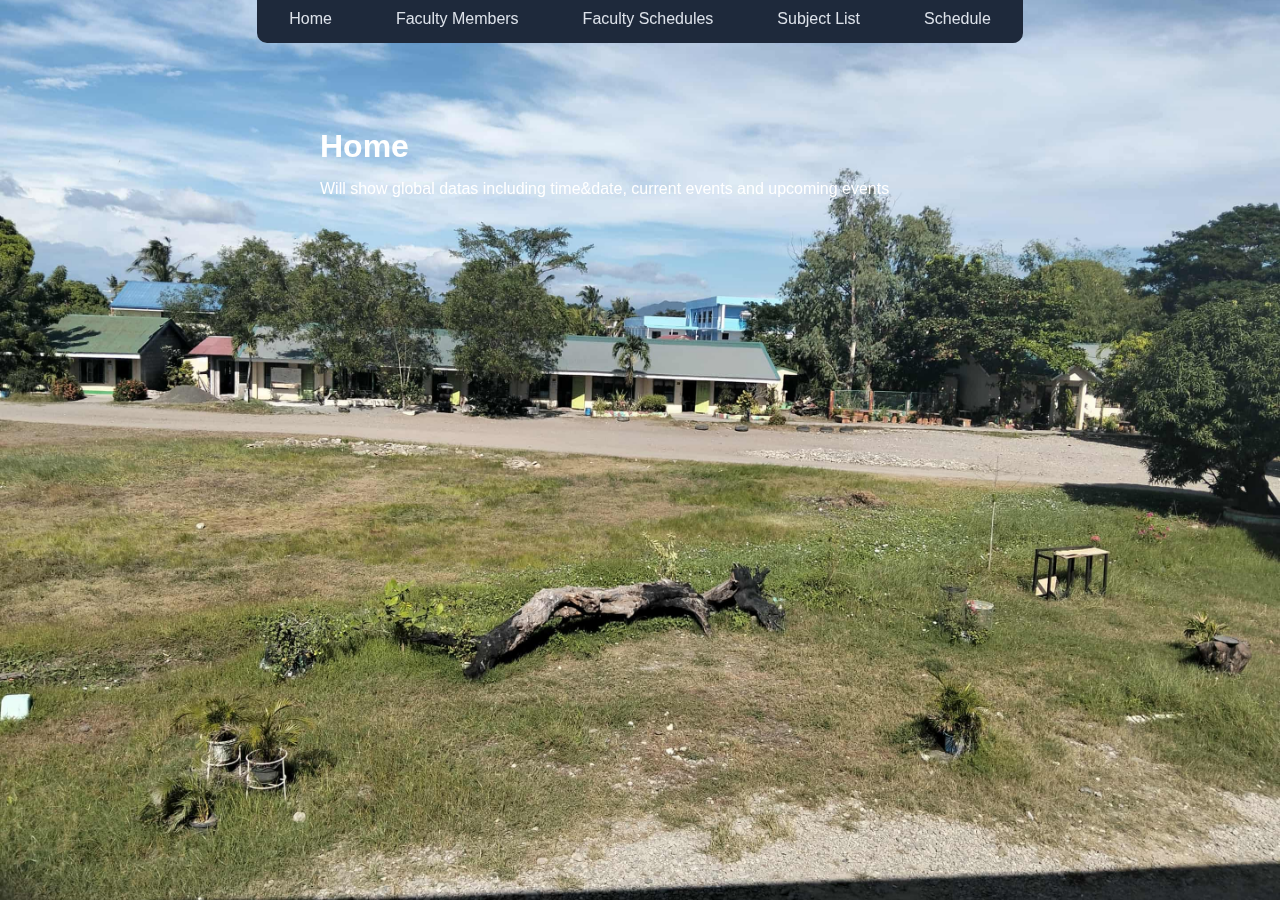
<file: index.html>
<!DOCTYPE html>
<html>
    <head>
        <script src="script.js" defer></script>
        <link href="styles.css" rel="stylesheet">
        <title>SJNHS Faculty Panel</title>
    </head>
    <body>
        <ul class="tabs">
            <li data-tab-target="#home">Home</li> <!--Shows global datas, date, current events, current number of online users-->
            <li data-tab-target="#faculty_members">Faculty Members</li> <!--Inside will have Teachers, Staff, Non-teaching personell- their status, what subejct they specialize in, etc-->
            <li data-tab-target="#faculty_schedules">Faculty Schedules</li> <!--[FOR ADMIN] Shows all schedules of each individual and lets them EDIT-->
            <li data-tab-target="#subject_list">Subject List</li> <!--Shows all subjects within Grade 11 and 12 including ALL STRANDS-->
            <li data-tab-target="#schedule">Schedule</li> <!--Can vie and edit currently logged in faculty's schedule-->
        </ul>

        <div class="tab-content">
            <div id="home" data-tab-content class="active">
                <h1>Home</h1>
                <p>Will show global datas including time&date, current events and upcoming events</p>
            </div>
            <div id="faculty_members" data-tab-content>
                <h1>Faculty</h1>
                <p>Will show different categories of faculty, teachers, staff, non-teaching personell</p>
            </div>
            <div id="faculty_schedules" data-tab-content>
                <h1>Global Schedules</h1>
                <p>Shows all the schedules of faculty which can only be seen and edited by ADMINS</p>
            </div>
            <div id="subject_list" data-tab-content>
                <h1>List of Subjects</h1>
                <p>Shows the list of subjects, categorized by grade level and STRAND.</p>
            </div>
            <div id="schedule" data-tab-content>
                <h1>Schedule</h1>
                <p>Create/view schedules.</p>
            </div>
        </div>
    </body>
    <!--a comment tag-->
</html>
</file>
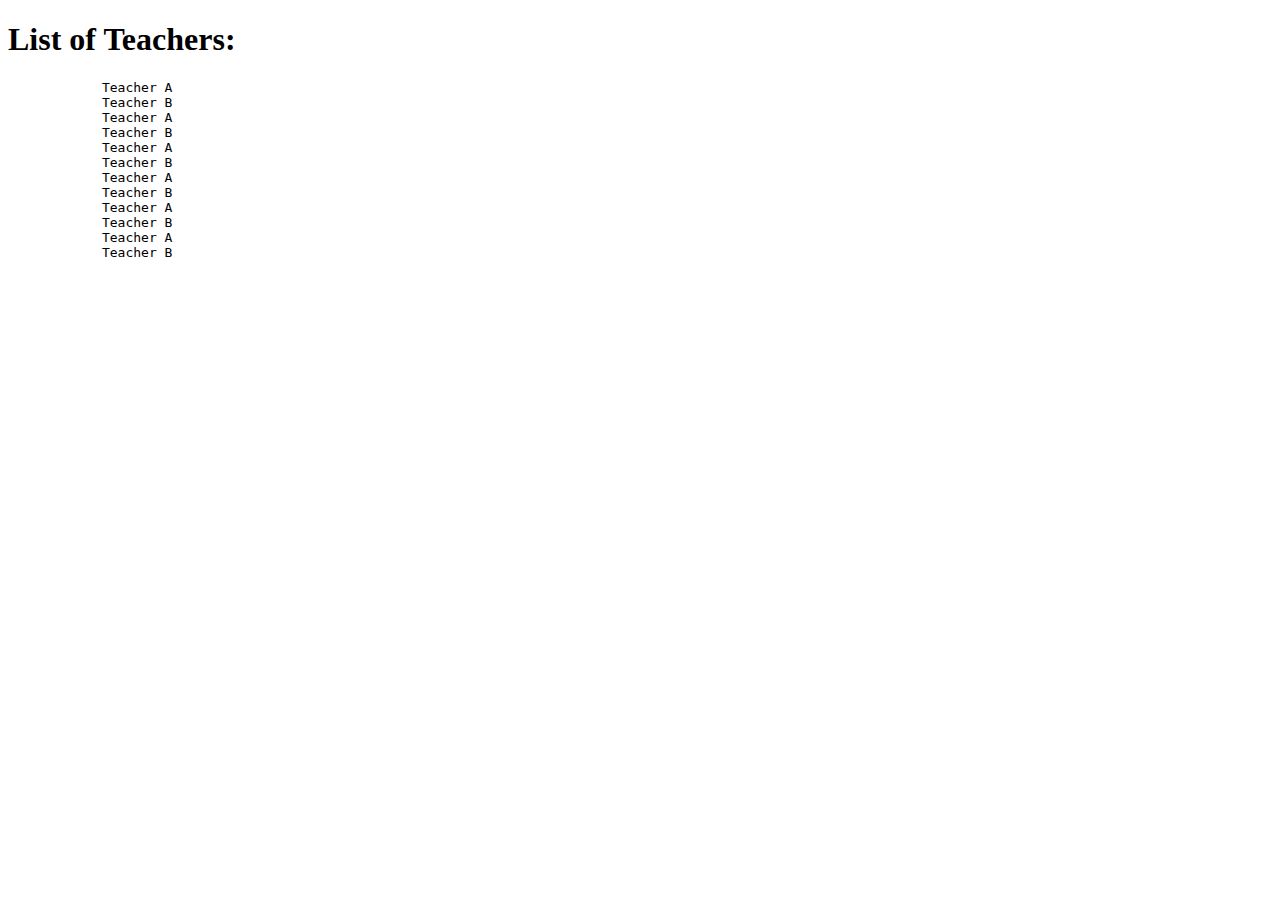
<file: teachers.html>
<!DOCTYPE html>
<html>
    <head>
        <title>SJNHS Faculty Members</title>
    </head>
    <body>
        <h1>List of Teachers:</h1>
        <pre>
            Teacher A
            Teacher B
            Teacher A
            Teacher B
            Teacher A
            Teacher B
            Teacher A
            Teacher B
            Teacher A
            Teacher B
            Teacher A
            Teacher B
        </pre>
    </body>
</html>
</file>
<file: styles.css>
[data-tab-content] {
    opacity: 0;
    visibility: hidden;
    pointer-events: none;
    transition: opacity 0.4s ease;
}

[data-tab-content].active {
    opacity: 1;
    visibility: visible;
    pointer-events: auto;
}
* {
    margin: 0;
    padding: 0;
    box-sizing: border-box;
    font-family: "Segoe UI", Arial, sans-serif;
}

.googlemap {
    width: 80%;
    height: 80vh;
    display: flex;
    align-items: stretch;
    justify-content: center;
    flex-direction: column;
}

body {
    background-color: #ffffff;
    background-image: url(images/67529a37-f451-4bdd-b57b-73397f3121e2.jpg);
    background-size: cover;
    background-position: center;
    background-repeat: no-repeat;
    background-attachment: fixed;
    color: #333;
    display: flex;
    flex-direction: column;
    align-items: center;
    min-height: 100vh;
    padding: 0px;
}

ul.tabs {
    list-style: none;
    display: flex;
    justify-content: center;
    overflow: visible;
    margin-bottom: 30px;
    z-index: 9;
    position: fixed;
    top: -10px;
    padding-bottom: 0px;
}

ul.tabs::before {
    content: "";
    position: absolute;
    inset: 0;
    background-color: #1e293b;
    border-radius: inherit;
    z-index: 0;
    transform-origin: top;
    transform: scaleY(1);
    transition: transform 0.35s ease;
    pointer-events: none;
    border-bottom-left-radius: 10px;
    border-bottom-right-radius: 10px;
}
ul.tabs:hover::before {
    transform-origin: top;
    transform: scaleY(1);
}
ul.tab [data-tab-target="#home"] {
    border-bottom-left-radius: 50%;
}

ul.tabs li {
    padding: 20px 32px 10px;
    cursor: pointer;
    color: #dde2ea;
    transition:
        background-color 0.3s,
        color 0.3s;
    font-weight: 500;
    position: relative;
    z-index: 1;
    padding-bottom: 15px;
    transition:
        transform 0.3s ease,
        background-color 0.3s ease;
    overflow: visible;
}

ul.tabs li::after {
    content: "";
    position: absolute;
    left: 0;
    right: 0;
    bottom: -12px;
    height: 12px;
    background-color: #334155;
    border-radius: 0 0 10px 10px;
    opacity: 0;
    transition: opacity 0.25s ease;
}

ul.tabs li:hover {
    background-color: #334155;
    transform: translateY(10px);
}

ul.tabs li:hover::after {
    opacity: 1;
}

ul.tabs li.active {
    background-color: #315da3;
    color: white;
    transform: translateY(10px);
}

ul.tabs li.active::after {
    opacity: 1;
    background-color: #315da3;
    transition: all 0.3s ease;
}

ul.tabs li[data-tab-target="#schedule"] {
    margin-right: 0px;
}

ul.tabs li[data-tab-target="#home"] {
    border-bottom-left-radius: 0%;
}
.tab-content {
    margin: 50px;
    left: 30px;
    border-radius: 10px;
    width: 90%;
    max-width: 900px;
    box-shadow: 0 16px 15px rgba(0, 0, 0, 0.1);
    z-index: 7;
    align-items: center;
}

#home {
    position: fixed;
    inset: 0;
    background-color: rgba(0, 0, 0, 0.4);
    color: white;
    z-index: 1;
    justify-content: center;
    padding-right: 25%;
    padding-left: 25%;
    padding-top: 10%;
    top: 0;
    bottom: 0;
    position: fixed;
    overflow-y: scroll;
    overflow-x: hidden;
}

#faculty_members {
    background-color: rgba(0, 0, 0, 0.4);
    position: fixed;
    inset: 0;
    color: black;
    z-index: 1;
    padding: 80px 10% 0;
    overflow-y: scroll;
    overflow-x: hidden;
    display: block;
    flex-direction: column;
    align-items: center;
}

#subject_list {
    background-color: rgba(0, 0, 0, 0.4);
    position: fixed;
    inset: 0;
    color: black;
    z-index: 1;
    justify-content: center;
    padding: 80px 10% 0;
    top: 0;
    bottom: 0;
    position: fixed;
    overflow-y: scroll;
    overflow-x: hidden;
    flex-direction: column;
    align-items: center;
}

#schedule {
    background-color: rgba(0, 0, 0, 0.4);
    position: fixed;
    inset: 0;
    color: white;
    z-index: 1;
    justify-content: center;
    padding-right: 10%;
    padding-left: 10%;
    padding-top: 5%;
    top: 0;
    bottom: 0;
    position: fixed;
    overflow-y: scroll;
    overflow-x: hidden;
}

.tab-content h1,
.tab-content h2,
.tab-content p {
    margin-bottom: 15px;
}

.tab-content a {
    text-decoration: none;
}

.tab-content a:hover {
    text-decoration: underline;
}

#home,
#faculty_members,
#subject_list,
#sections_list,
#schedule {
    background-image: url(images/67529a37-f451-4bdd-b57b-73397f3121e2.jpg);
    background-size: cover;
    background-position: center;
    background-repeat: no-repeat;
    background-attachment: fixed;
    background-color: rgba(0, 0, 0, 0.4);
}
</file>
